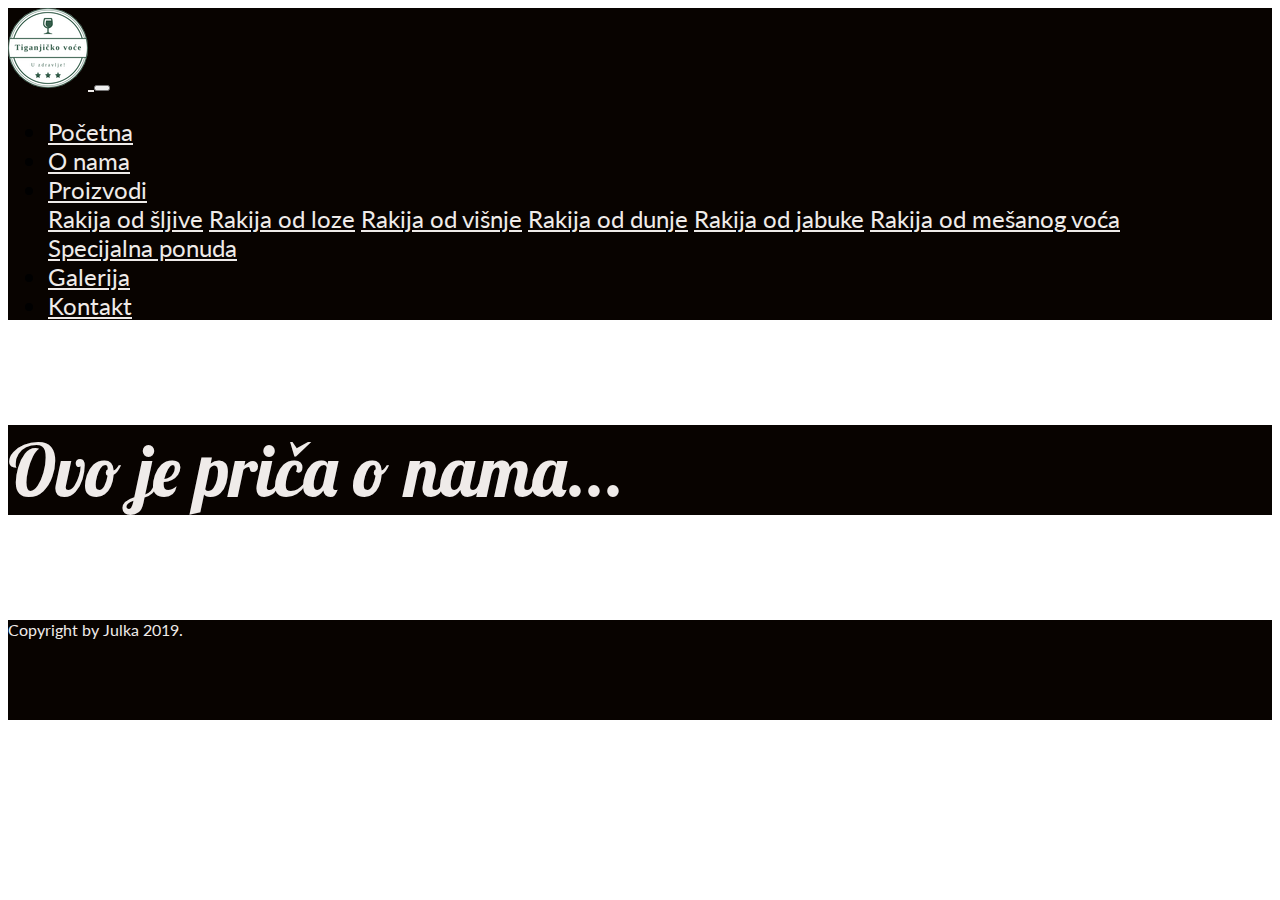
<file: about.html>
<html lang="en">
<head>
    <meta charset="UTF-8">
    <meta name="viewport" content="width=device-width, initial-scale=1.0">
    <meta http-equiv="X-UA-Compatible" content="ie=edge">
    <title>O nama...</title>
    <link rel="icon" href="img/logo.png">
    <link rel="stylesheet" href="https://stackpath.bootstrapcdn.com/bootstrap/4.1.3/css/bootstrap.min.css" integrity="sha384-MCw98/SFnGE8fJT3GXwEOngsV7Zt27NXFoaoApmYm81iuXoPkFOJwJ8ERdknLPMO" crossorigin="anonymous">
    <link rel="stylesheet" href="css/about.css">
    <link href="https://fonts.googleapis.com/css?family=Lato:300,400,700" rel="stylesheet">
    <link href="https://fonts.googleapis.com/css?family=Lobster" rel="stylesheet">
</head>
<body>
    <header>
        <nav class="navbar navbar-expand-lg fixed-top navbar-light bg-light">
            <a class="navbar-brand" href="index.html">
                <img src="img/logo.png" alt="logo">
            </a>
            <button class="navbar-toggler" type="button" data-toggle="collapse" data-target="#navbarSupportedContent" aria-controls="navbarSupportedContent" aria-expanded="false" aria-label="Toggle navigation">
            <span class="navbar-toggler-icon"></span>
            </button>
        
            <div class="collapse navbar-collapse flex-md-row justify-content-around" id="navbarSupportedContent">
                <ul class="navbar-nav">
                    <li class="nav-item mx-4">
                    <a class="nav-link" href="index.html">Početna</a>
                    </li>
                    <li class="nav-item mx-4">
                    <a class="nav-link" href="about.html">O nama</a>
                    </li>
                    <li class="nav-item dropdown mx-4">
                        <a class="nav-link dropdown-toggle" href="#" id="navbarDropdown" role="button" data-toggle="dropdown" aria-haspopup="true" aria-expanded="false">
                            Proizvodi
                        </a>
                        <div class="dropdown-menu" aria-labelledby="navbarDropdown">
                            <a class="dropdown-item" href="#">Rakija od šljive</a>
                            <a class="dropdown-item" href="#">Rakija od loze</a>
                            <a class="dropdown-item" href="#">Rakija od višnje</a>
                            <a class="dropdown-item" href="#">Rakija od dunje</a>
                            <a class="dropdown-item" href="#">Rakija od jabuke</a>
                            <a class="dropdown-item" href="#">Rakija od mešanog voća</a>
                            <div class="dropdown-divider"></div>
                            <a class="dropdown-item" href="#">Specijalna ponuda</a>
                        </div>
                    </li>
                    <li class="nav-item mx-4">
                        <a class="nav-link" href="#">Galerija</a>
                    </li>
                    <li class="nav-item">
                        <a class="nav-link mx-4" href="#">Kontakt</a>
                    </li>
                </ul>
            </div>
        </nav>
    </header>
    <div class="container-fluid bcg-col">
        <p class="spec-text">Ovo je priča o nama...</p>
    </div>
    <div class="container-fluid-md fixed-bottom bcg-col">
        <footer>
            <p class="align-center">Copyright by Julka 2019.</p>
        </footer>
    </div>
    

    <script src="https://code.jquery.com/jquery-3.3.1.slim.min.js" integrity="sha384-q8i/X+965DzO0rT7abK41JStQIAqVgRVzpbzo5smXKp4YfRvH+8abtTE1Pi6jizo" crossorigin="anonymous"></script>
    <script src="https://cdnjs.cloudflare.com/ajax/libs/popper.js/1.14.3/umd/popper.min.js" integrity="sha384-ZMP7rVo3mIykV+2+9J3UJ46jBk0WLaUAdn689aCwoqbBJiSnjAK/l8WvCWPIPm49" crossorigin="anonymous"></script>
    <script src="https://stackpath.bootstrapcdn.com/bootstrap/4.1.3/js/bootstrap.min.js" integrity="sha384-ChfqqxuZUCnJSK3+MXmPNIyE6ZbWh2IMqE241rYiqJxyMiZ6OW/JmZQ5stwEULTy" crossorigin="anonymous"></script>
</body>
</html>
</file>
<file: css/about.css>
/* font-family: 'Lato', sans-serif; 
spec.text font-family: 'Lobster', cursive;*/

body {
    font-family: 'Lato', sans-serif;
}

.navbar {
    background-color: #080300!important;
    font-size: 24px;
    
}

nav a {
    color: rgba(239,235,233 ,1)!important;
}

nav a img {
    border-radius: 50px;
}

.spec-text {
    font-family: 'Lobster', cursive;
    font-size: 72px;
}

footer {
    min-height: 100px;
}

.bcg-col {
    background-color: #080300!important;
    color: rgba(239,235,233 ,1)!important;
    margin-top: 105px;
}

.text-style {
    color: rgba(239,235,233 ,1)!important;
    font-size: 48px;
}
</file>
